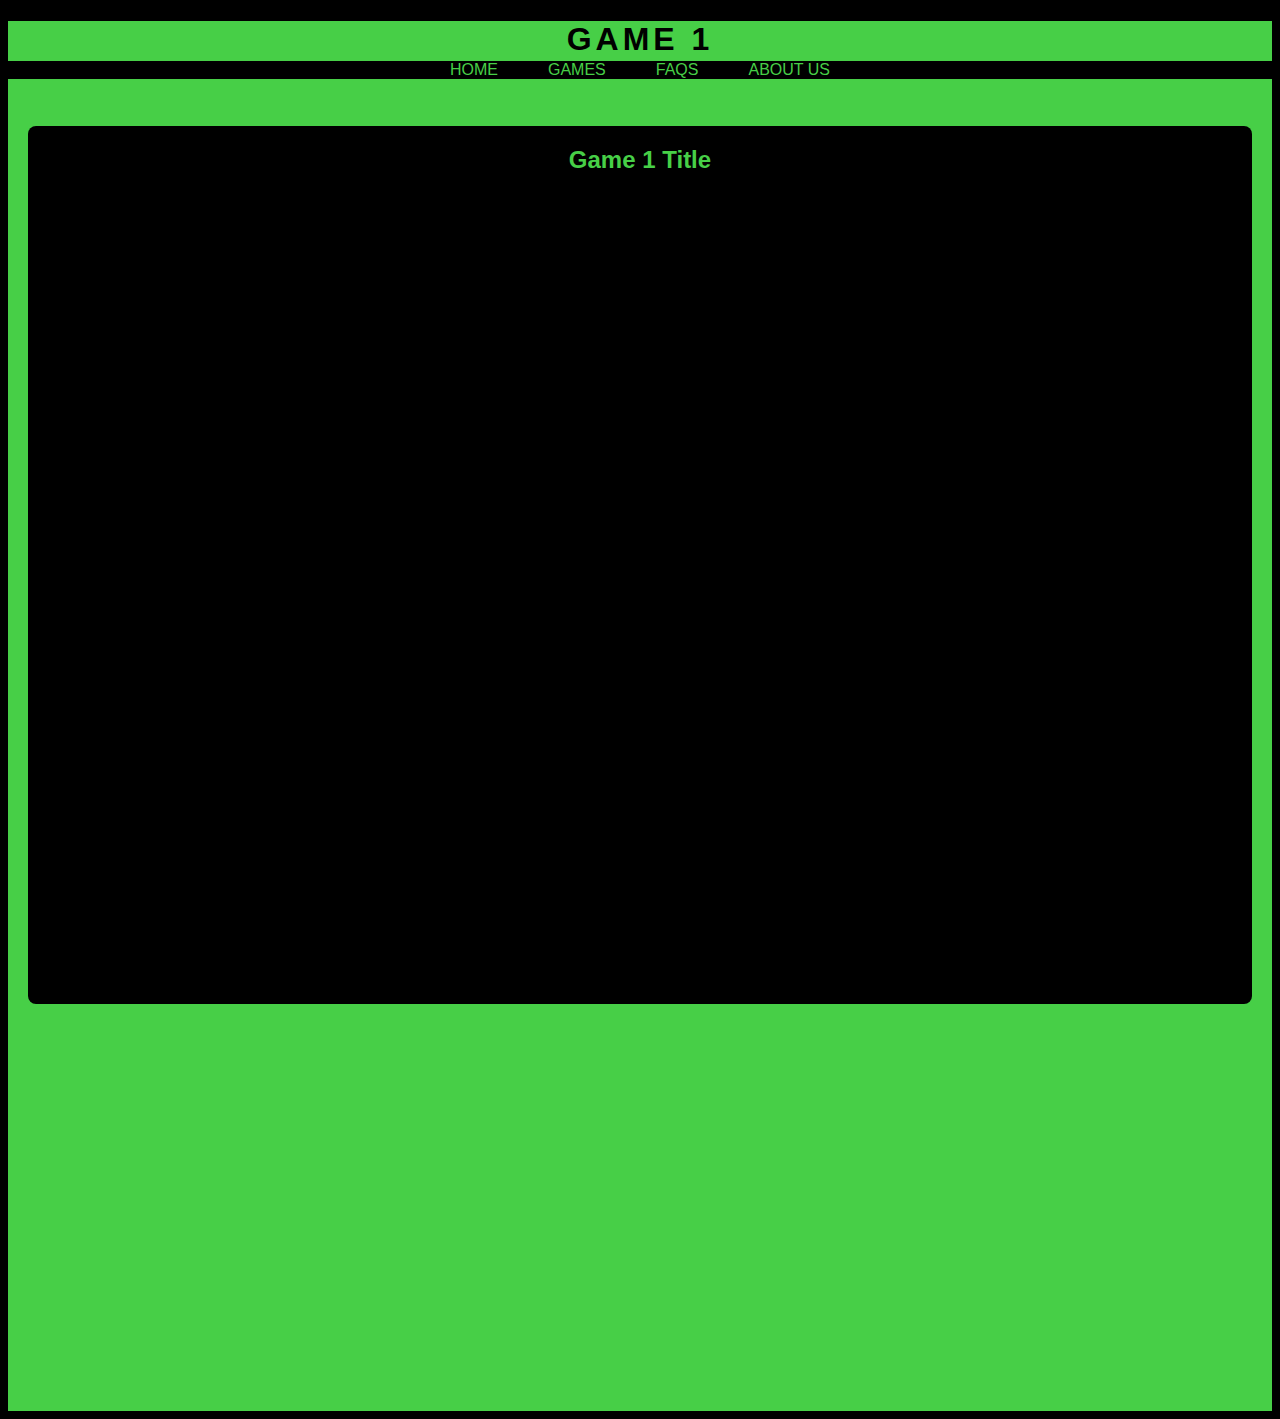
<file: game1.html>
<!DOCTYPE html>
<html lang="en">
<head>
    <meta charset="UTF-8">
    <meta name="viewport" content="width=device-width, initial-scale=1.0">
    <title>Game</title>
    <link rel="stylesheet" href="style.css">

    <style>
        *{
            font-family: Impact, Haettenschweiler, 'Arial Narrow Bold', sans-serif;
        } 

        #header-content {
    position: relative;
    width: 100%;
    height: 40px;
    background-color: rgb(71, 207, 71);
    margin: 0;
    }
    .pagename {
        display: inline;
        justify-content: center;
        text-align: center;
        align-items: center;
        letter-spacing: 4px;
    }

    #nav-bar {
        position: absolute;
        left: 0px;
        top: 40px;
        right: 50px;
        width: 100%;
        display: flex;
        align-items: center;
        margin-right: 20px;
        background-color: black;
        justify-content: center;
    }

    .navigation ul {
        list-style-type: none;
        margin: 0;
        padding: 0;
        display: flex;
        gap: 50px;
    }
    a {
    text-decoration: none;
    color: rgb(71, 207, 71);
    }
    a:hover {
    color: white;
    }
    
    </style>
</head>
<body>
    <header>
        <div id="header-content" >
            <div class="pagename">
                <h1>GAME 1</h1>
            </div>
            <div id="nav-bar">
                <nav class="navigation">
                    <ul>
                        <li><a href="index.html">HOME</a></li>
                        <li><a href="games.html">GAMES</a></li>
                        <li><a href="faqs.html">FAQS</a></li>
                        <li><a href="about.html">ABOUT US</a></li>
                    </ul>
                </nav>
            </div>
        </div>
    </header>
    <main>
        <div class="content">
            <div class="content-box">
                <h2 style="color: rgb(71, 207, 71);">Game 1 Title</h2>
                <div class="game-content">
                    <script src="https://cdn.htmlgames.com/embed.js?game=MahjongMerge&amp;bgcolor=white"></script>
                </div>
                </div>

            </div>
        </div>
    </main>
    <footer>
        <div id="footercontainer" >
            <div class="footercontent">
                
            </div>
        </div>
    </footer>

    
</body>
</html>
</file>
<file: style.css>
/* #games {
    display: flex;
    justify-content: center;
    align-items: center;
    height: 100vh;
    position: relative;
    left: 100px;
    top: 50px;
}

.menu {
    margin-right: 20px;
    font-weight: bold;
    display: inline-block;
}

#header-content {
    position: relative;
    width: 100%;
    height: 30px;
   
    
} */
 body {
    background-color: rgb(0, 0, 0);
    height: 100%;
 }

.content {
    margin: 0;
    background-color: rgb(71, 207, 71);
    box-shadow: 0 2px 4px rgba(0, 0, 0, 0.1);
    width: 100%;
    height: 150vh;
    display: flex;
    justify-content: center;
}

.content-box {
    position: relative;
    top: 45px;  
    margin: 20px;
    background-color: black;
    color: rgb(71, 207, 71);
    width: 100%;
    height: 65%;
    text-align: center;
    border-radius: 8px;
    display: flex;
    justify-content: center;
}

.game-content {
    position: absolute;
    top: 50px;
    margin: 30px 100px 10px 100px;
    background-color: rgb(71, 207, 71);
    width: 800px;
    height:50% + 100px;
    scale: 1.0;
    text-align: center;
    border-radius: 8px;
    overflow-y: auto; /* Enable vertical scrolling */
}
</file>
